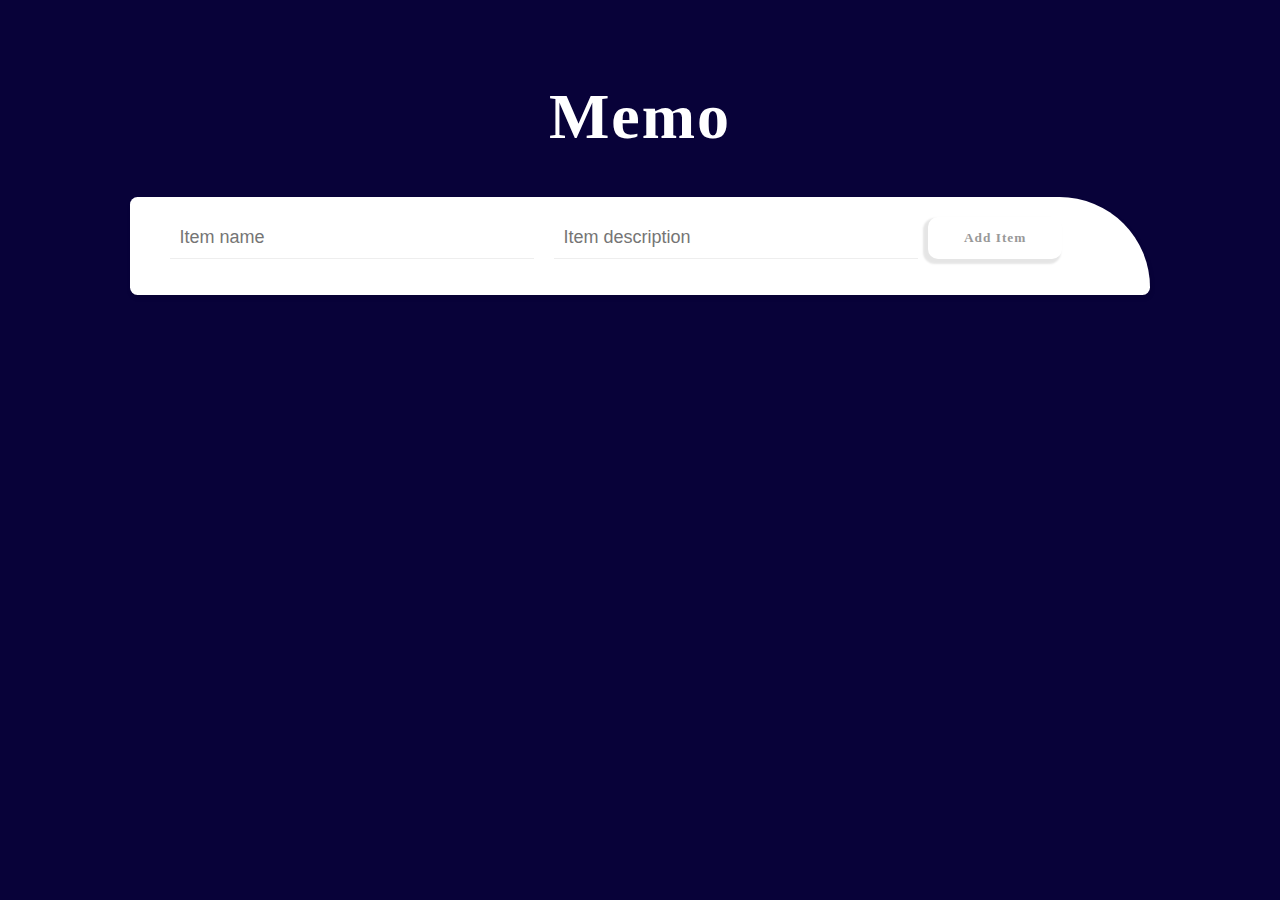
<file: public/index.html>
<html>

<head>
  <meta charset="UTF-8">
  <meta http-equiv="X-UA-Compatible" content="ie=edge">
  <meta http-equiv="X-UA-Compatible" content="IE=edge">
  <link rel="stylesheet" href="style.css" />
  <title>Memo</title>
</head>

<body>
  <h1>Memo</h1>

  <div class="content">
    <form id="add-memo-form">
      <input type="text" name="name" placeholder="Item name" />
      <input type="text" name="desc" placeholder="Item description" />
      <button>Add Item</button>
    </form>

    <ul id="memo-list"></ul>
  </div>
  <script src="app.js"></script>
</body>

</html>
</file>
<file: public/style.css>
body {
  background: #080239;
  font-family: ubuntu;
}

h1 {
  color: #fff;
  font-size: 64px;
  letter-spacing: 2px;
  margin-top: 80px;
  text-align: center;
}

.content {
  background: #fff;
  max-width: 960px;
  margin: 30px auto;
  padding: 20px 30px;
  border-radius: 10px 120px 10px 10px;
  box-shadow: 1px 3px 5px rgba(0, 0, 0, 0.1);
}

ul {
  list-style-type: none;
  padding: 0;
}

li {
  padding: 20px;
  background: #f6f6f6;
  font-size: 20px;
  color: #555;
  position: relative;
  border-bottom: 1px solid #e6e6e6;
  height: 46px;
}

li:nth-child(even) {
  padding: 20px;
  background: #f2f2f2;
}

li span {
  display: block;
}

li span:nth-child(2) {
  font-size: 16px;
  margin-top: 6px;
  color: #999;
}

li div {
  position: absolute;
  top: 0;
  right: 0px;
  background: rgba(255, 255, 255, 0.6);
  width: 40px;
  text-align: center;
  padding: 10px 0;
  font-weight: bold;
  cursor: pointer;
}

form input {
  float: left;
  width: 38%;
  margin: 0;
  border: 0;
  border-bottom: 1px solid #eee;
  margin: 0 1%;
  padding: 10px;
  display: block;
  box-sizing: border-box;
  font-size: 18px;
}

form input:focus {
  outline: none;
  border-bottom: 3px solid #88236f;
  padding-bottom: 8px;
  transition: all ease 0.2s;
}

form:after {
  content: "";
  clear: both;
  display: block;
}

button {
  border: 0;
  background: #fff;
  border-radius: 10px;
  padding: 13px;
  width: 14%;
  box-shadow: -3px 3px 2px 2px rgba(0, 0, 0, 0.1);
  font-weight: bold;
  font-family: ubuntu;
  letter-spacing: 1px;
  color: #999;
}
</file>
